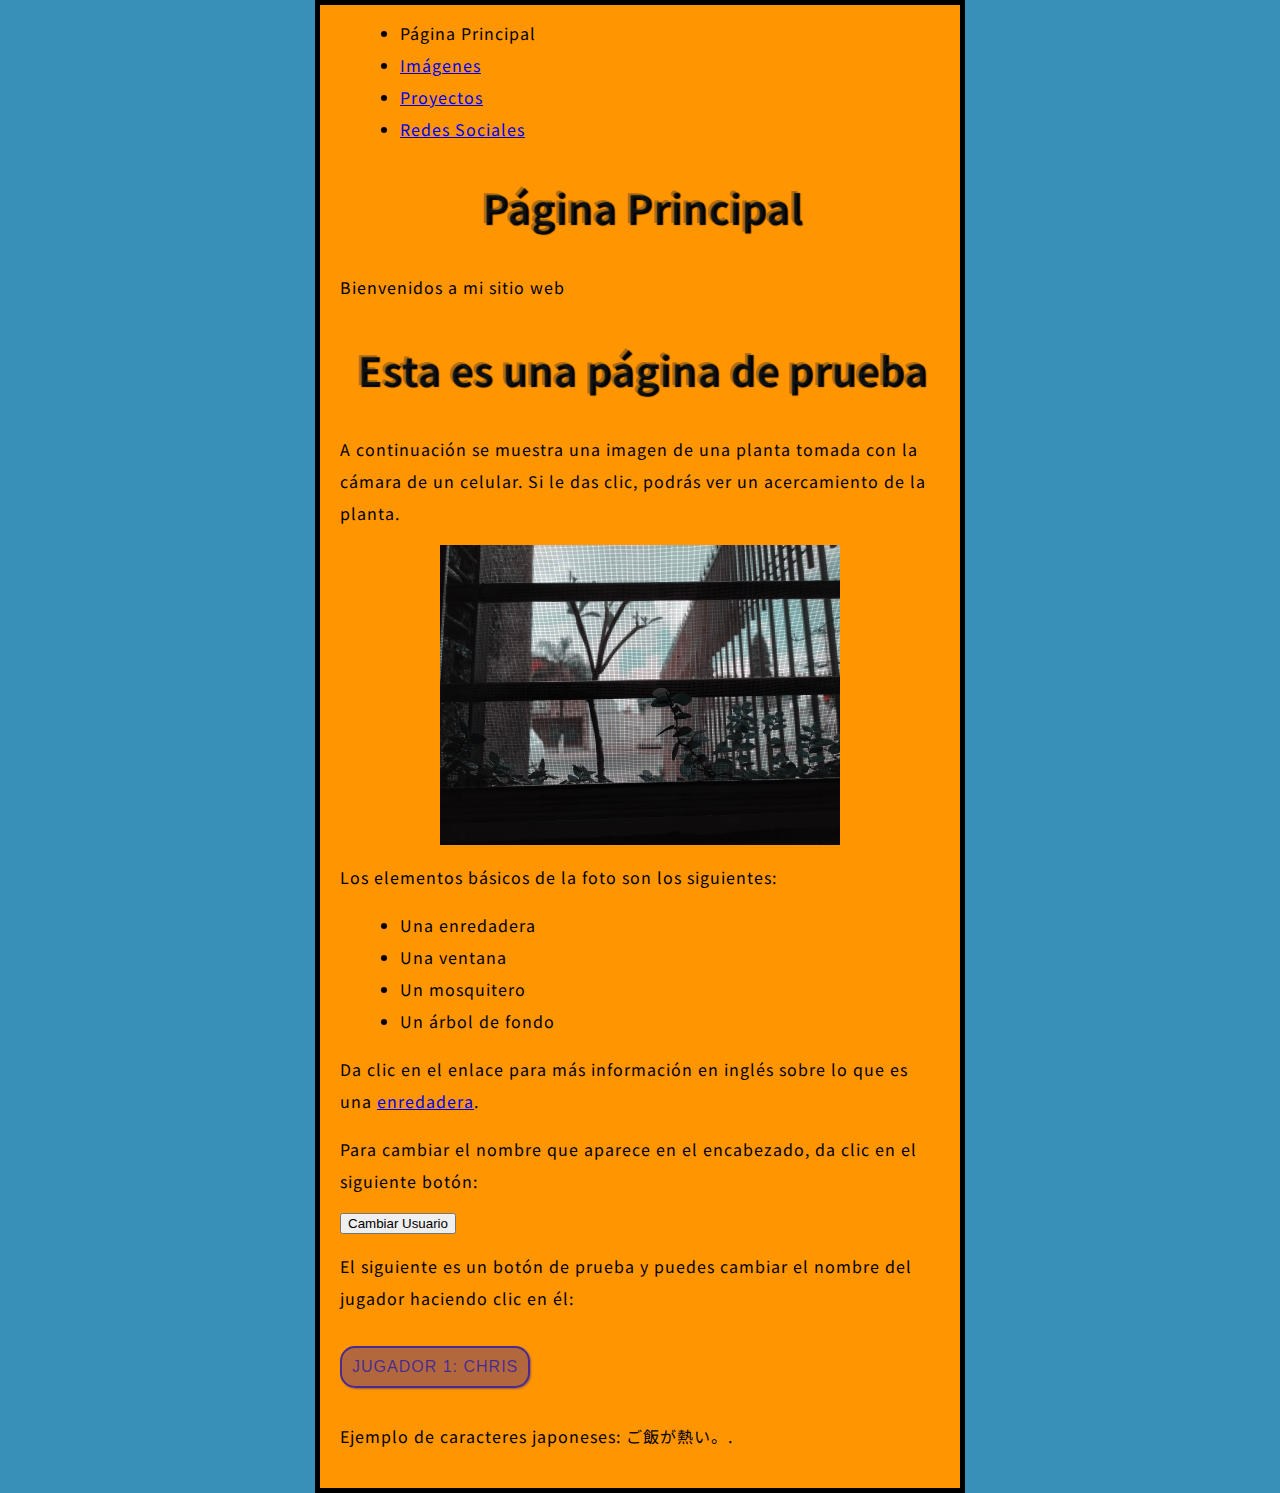
<file: index.html>
<!DOCTYPE html>
<html>
  <head>
    <meta charset="utf-8" lang="es">
    <meta name="description" content="Este sitio web fue construido siguiendo el tutorial del portal MDN Web Docs">
    <title>Mi Página de Prueba</title>
    <link href="styles/style.css" rel="stylesheet">
    <link href="https://fonts.googleapis.com/css2?family=Noto+Sans+JP:wght@300&display=swap" rel="stylesheet">
  </head>
  <body>
    <!-- Viene menú de navegación -->
    <ul>
      <li>Página Principal</li>
      <li><a href="pictures.html">Imágenes</a></li>
      <li><a href="projects.html">Proyectos</a></li>
      <li><a href="social.html">Redes Sociales</a></li>
    </ul>
    <h1>Página Principal</h1>
    <p>Bienvenidos a mi sitio web</p>
    <h1 class="substitute">Esta es una página de prueba</h1>
    <p>A continuación se muestra una imagen de una planta tomada con la cámara de un celular. Si le das clic, podrás ver un acercamiento de la planta.</p>
    <img src="images/plantitalow.jpg" alt="Foto de una enredadera que entra por el mosquitero del jardín frontal a la habitación">
    <p>Los elementos básicos de la foto son los siguientes:</p>
    <ul>
        <li>Una enredadera</li>
        <li>Una ventana</li>
        <li>Un mosquitero</li>
        <li>Un árbol de fondo</li>
    </ul>
    <p>Da clic en el enlace para más información en inglés sobre lo que es una <a href="https://www.merriam-webster.com/dictionary/climbing%20plant">enredadera</a>.</p>
    <p>Para cambiar el nombre que aparece en el encabezado, da clic en el siguiente botón:</p>
    <button class="handpointer">Cambiar Usuario</button>
    <p>El siguiente es un botón de prueba y puedes cambiar el nombre del jugador haciendo clic en él:</p>
    <p class="player">Jugador 1: Chris</p>
    <script src="scripts/main.js">
    </script>
    <p>Ejemplo de caracteres japoneses: <span lang="ja">ご飯が熱い。</span>.</p>
  </body>
</html>
</file>
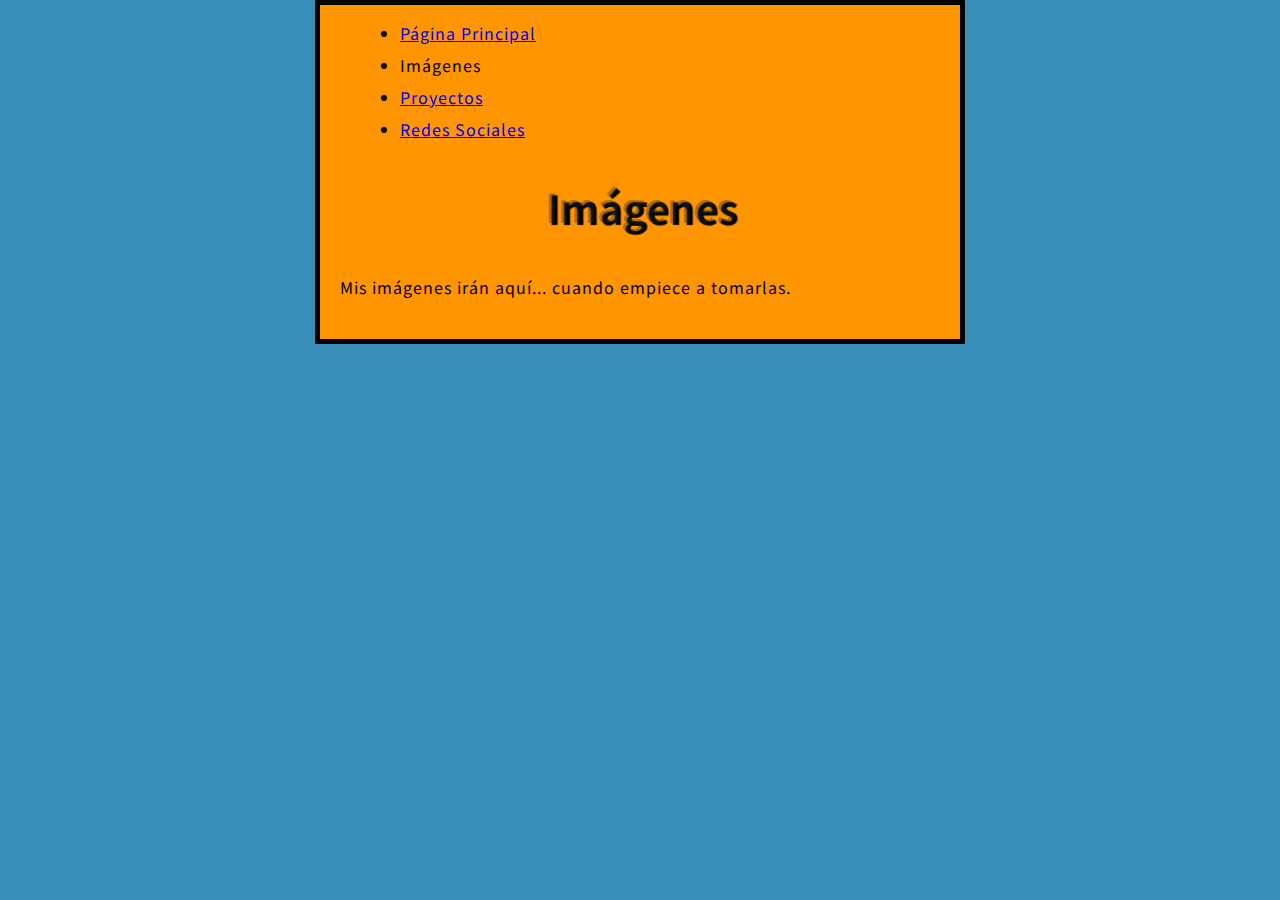
<file: pictures.html>
<!DOCTYPE html>
<html>
  <head>
    <meta charset="utf-8">
    <title>Imágenes</title>
    <link href="styles/style.css" rel="stylesheet">
    <link href="https://fonts.googleapis.com/css2?family=Noto+Sans+JP:wght@300&display=swap" rel="stylesheet">
  </head>

  <body>
    <!-- Viene menú de navegación -->
    <ul>
        <li><a href="index.html">Página Principal</a></li>
        <li>Imágenes</li>
        <li><a href="projects.html">Proyectos</a></li>
        <li><a href="social.html">Redes Sociales</a></li>
    </ul>
    <h1>Imágenes</h1>
    <p>Mis imágenes irán aquí... cuando empiece a tomarlas.</p>
  </body>
</html>
</file>
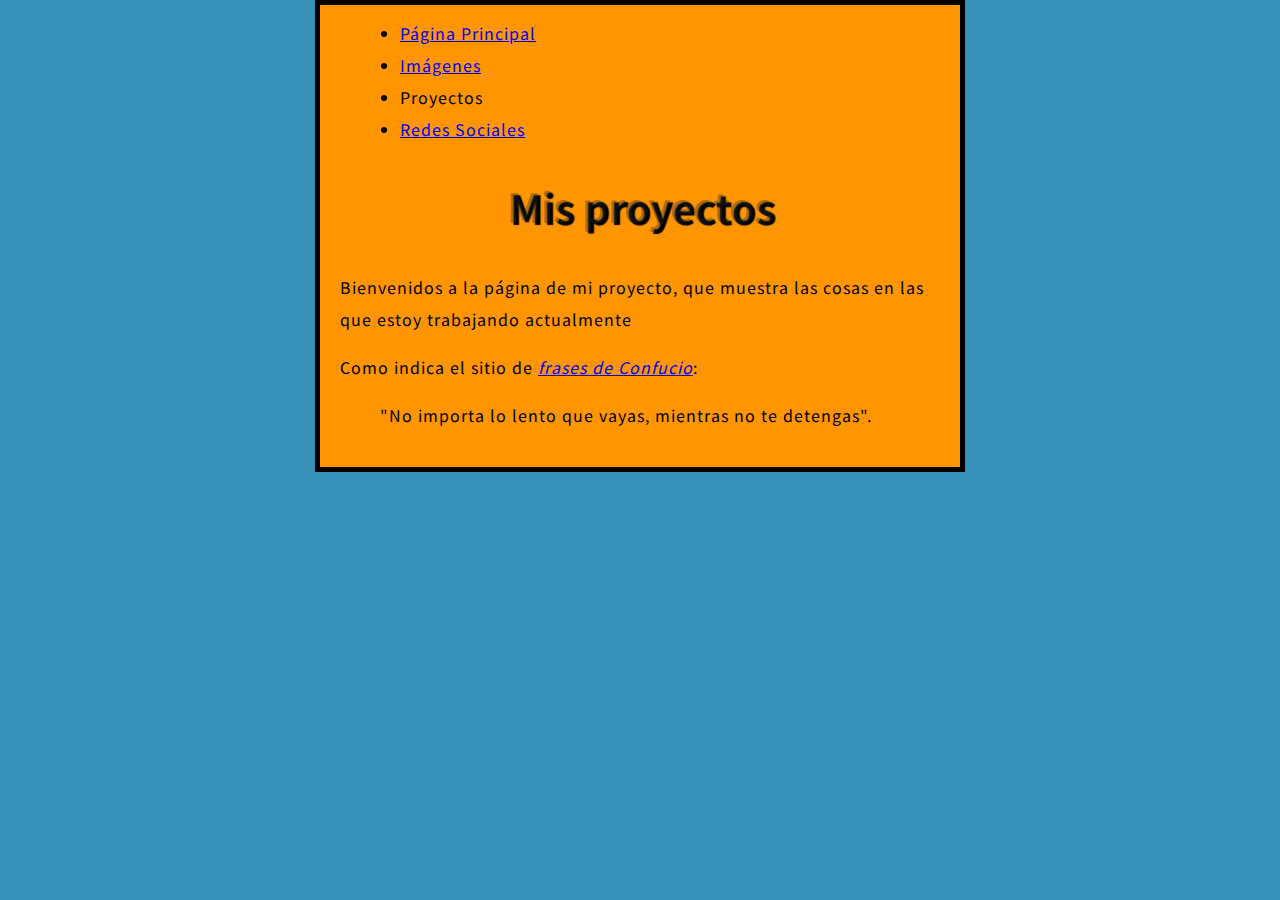
<file: projects.html>
<!DOCTYPE html>
<html>
  <head>
    <meta charset="utf-8">
    <title>Proyectos</title>
    <link href="styles/style.css" rel="stylesheet">
    <link href="https://fonts.googleapis.com/css2?family=Noto+Sans+JP:wght@300&display=swap" rel="stylesheet">
  </head>

  <body>
    <!-- Viene menú de navegación -->
    <ul>
        <li><a href="index.html">Página Principal</a></li>
        <li><a href="pictures.html">Imágenes</a></li>
        <li>Proyectos</li>
        <li><a href="social.html">Redes Sociales</a></li>
      </ul>  
    <h1>Mis proyectos</h1>
    <p>Bienvenidos a la página de mi proyecto, que muestra las cosas en las que estoy trabajando actualmente</p>
    <p>Como indica el sitio de <a href='http://www.brainyquote.com/quotes/authors/c/confucius.html'><cite>frases de Confucio</cite></a>:</p>
<blockquote cite='http://www.brainyquote.com/quotes/authors/c/confucius.html'>
<p>&quotNo importa lo lento que vayas, mientras no te detengas&quot.</p>
</blockquote>
  </body>
</html>
</file>
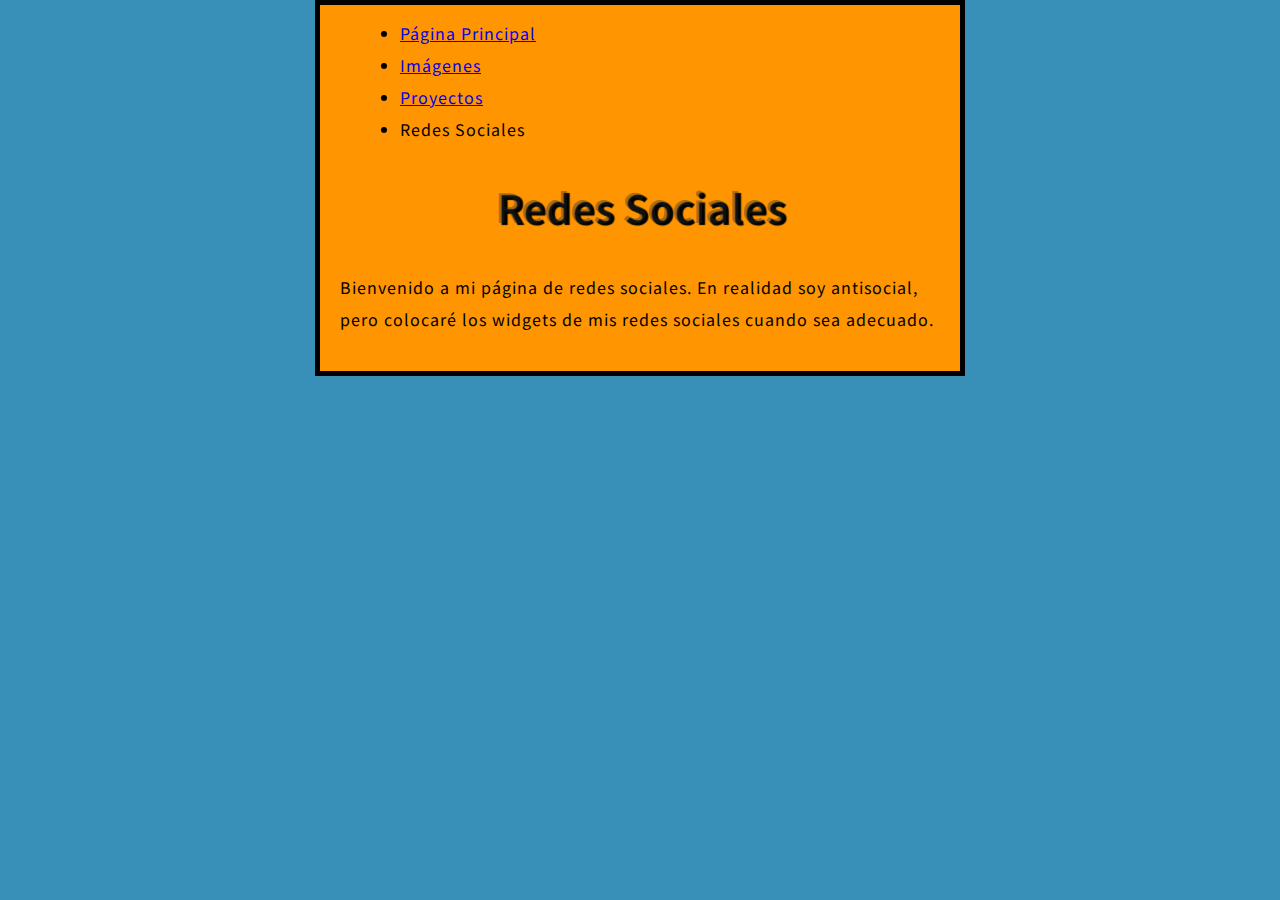
<file: social.html>
<!DOCTYPE html>
<html>
  <head>
    <meta charset="utf-8">
    <title>Redes Sociales</title>
    <link href="styles/style.css" rel="stylesheet">
    <link href="https://fonts.googleapis.com/css2?family=Noto+Sans+JP:wght@300&display=swap" rel="stylesheet">
  </head>

  <body>
    <!-- Viene menú de navegación -->
    <ul>
        <li><a href="index.html">Página Principal</a></li>
        <li><a href="pictures.html">Imágenes</a></li>
        <li><a href="projects.html">Proyectos</a></li>
        <li>Redes Sociales</a></li>
      </ul>  
    <h1>Redes Sociales</h1>
    <p>Bienvenido a mi página de redes sociales. En realidad soy antisocial, pero colocaré los widgets de mis redes sociales cuando sea adecuado.</p>
  </body>
</html>
</file>
<file: styles/style.css>
html {
    font-size: 12px;
    font-family: 'Noto Sans JP', sans-serif;
    background-color: #388FB7;
  }
h1 {
    font-size: 40px;
    text-align: center;
    margin: 0;
    padding: 20px 0;    
    color: #252e3663;
    text-shadow: 3px 2px 1px black;
  }
p, li {
    font-size: 16px;    
    line-height: 2;
    letter-spacing: 1px;
  }
.player {
    font-family: 'helvetica neue', helvetica, sans-serif;
    letter-spacing: 1px;
    text-transform: uppercase;
    text-align: center;
    border: 2px solid rgba(0,0,200,0.6);
    background: rgba(0,0,200,0.3);
    color: rgba(0,0,200,0.6);
    box-shadow: 1px 1px 2px rgba(0,0,200,0.4);
    border-radius: 15px;
    padding: 3px 10px;
    display: inline-block;
    cursor: pointer;
  }
.handpointer {
    cursor: pointer;
}
body {
    width: 600px;
    margin: 0 auto;
    background-color: #FF9500;
    padding: 0 20px 20px 20px;
    border: 5px solid black;
  }
img {
    display: block;
    margin: 0 auto;
  }
.dynamic {
    background: darkcyan;
    padding: 10px;
    border: 1px solid black;
  }  
li {
    margin-left: 20px;
  }
</file>
